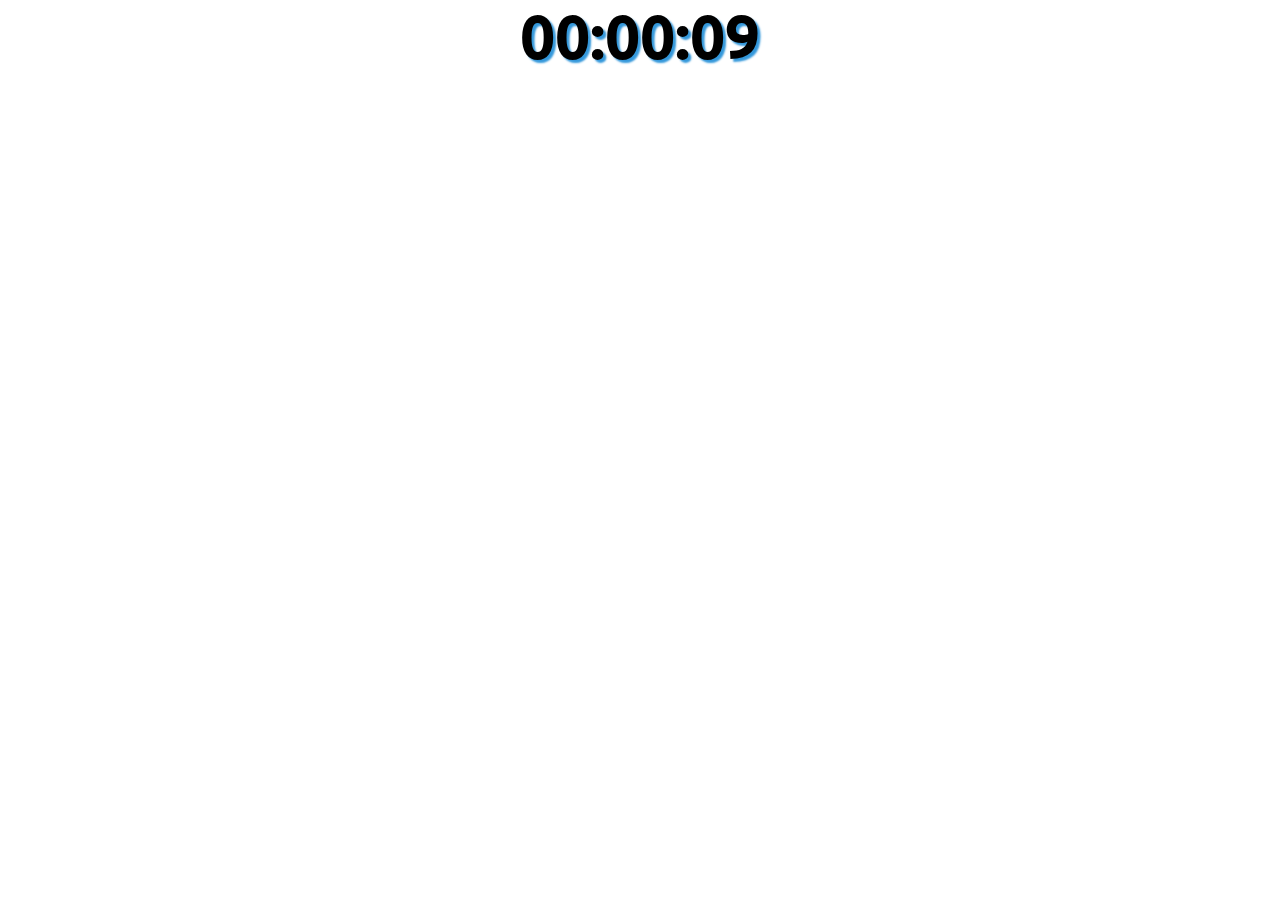
<file: old files/index.html>
<!doctype html>
<html> 
<head> 
    <meta charset="UTF-8">
    <meta name="viewport" content="width=device-width, user-scalable=0">
    <title>Weather</title> 
    <link rel="stylesheet" href="css/style.css">
</head> 
<body>
    <div class="wrapper">
        <div class="clock"></div>
        <div class="weather now">
            <div class="temperature"></div>
            <div class="icon"></div>
        </div>
        <div class="horoscope"></div>
    </div>

    <script src="http://ajax.googleapis.com/ajax/libs/jquery/1.10.1/jquery.min.js"></script>
    <script src="js/md5.js"></script>
    <script src="js/jquery.countdown.min.js"></script>
    <script src="js/script.js"></script>
</body> 
</html>
</file>
<file: old files/css/style.css>
@font-face {
    font-family: 'UbuntuBold';
    src: url('Ubuntu-B-webfont.woff') format('woff'),
         url('Ubuntu-B-webfont.ttf') format('truetype'),
         url('Ubuntu-B-webfont.svg#UbuntuBold') format('svg');
    /*src: url('[data-uri]') format('woff'),
         url('[data-uri]') format('truetype'),
         url('[data-uri]') format('svg');*/
    font-weight: normal;
    font-style: normal;
}

@font-face {
    font-family: 'MeteoconsRegular';
    src: url('meteocons-webfont.woff') format('woff'),
         url('meteocons-webfont.ttf') format('truetype'),
         url('meteocons-webfont.svg#MeteoconsRegular') format('svg');
    /*src: url('[data-uri]') format('woff'),
         url('[data-uri]') format('truetype'),
         url('[data-uri]:image/svg+xml;base64,PD94bWwgdmVyc2lvbj0iMS4wIiBzdGFuZGFsb25lPSJubyI/[base64]') format('svg');*/
    font-weight: normal;
    font-style: normal;
}

html,
body {
	height: 100%;
}

body {
	background: #fff;
    color: #000;
    text-shadow: 3px 3px 2px #3498db;
    margin: 0;
    /*overflow: hidden;*/
}

/*.wrapper {
	height: 100%;
    overflow: hidden;
}*/

.night {
	background: #000;
    color: #fff;
}

.weather {
	position: relative;
    text-align: center;
    float: left;
    width: 100%;
    height: 100%;
}

.title {
	font: 24px Helvetica;
	position: absolute;
	bottom: 30px;
	left: 10px;
	-webkit-transform: rotate(-90deg);
	-moz-transform: rotate(-90deg);
	-o-transform: rotate(-90deg);
	transform: rotate(-90deg);
}

.temperature {
	font: 62px 'UbuntuBold';
	margin-bottom: 10px;
}

.icon {
	font: 256px/1 'MeteoconsRegular';
}

.icon.partly-cloudy-day::before {
	content: 'H';
	/*content: '3';*/
}

.icon.partly-cloudy-night::before {
	content: 'I';
	/*content: '4;*/
}

.icon.clear-day::before {
	content: 'B';
	/*content: '1';*/
}

.icon.clear-night::before {
	content: 'C';
	/*content: '2';*/
}

.icon.snow::before {
	content: 'W';
	/*content: '#';*/
}

.icon.rain::before {
	content: 'R';
	/*content: '8';*/
}

.icon.thunderstorm::before {
	content: 'O';
	/*content: '6';*/
}

.icon.hail::before {
	content: 'X';
	/*content: '$';*/
}

.icon.wind::before {
	content: 'F';
}

.icon.fog::before {
	content: 'L';
}

.icon.tornado::before {
	content: 'M';
}

.icon.cloudy::before {
	content: 'Y';
	/*content: '%';*/
}

.icon.sleet::before {
	content: 'Q';
	/*content: '7';*/
}

.horoscope,
.clock {
	text-align: center;
	font: 62px 'UbuntuBold';
	margin-bottom: 10px;	
}
</file>
